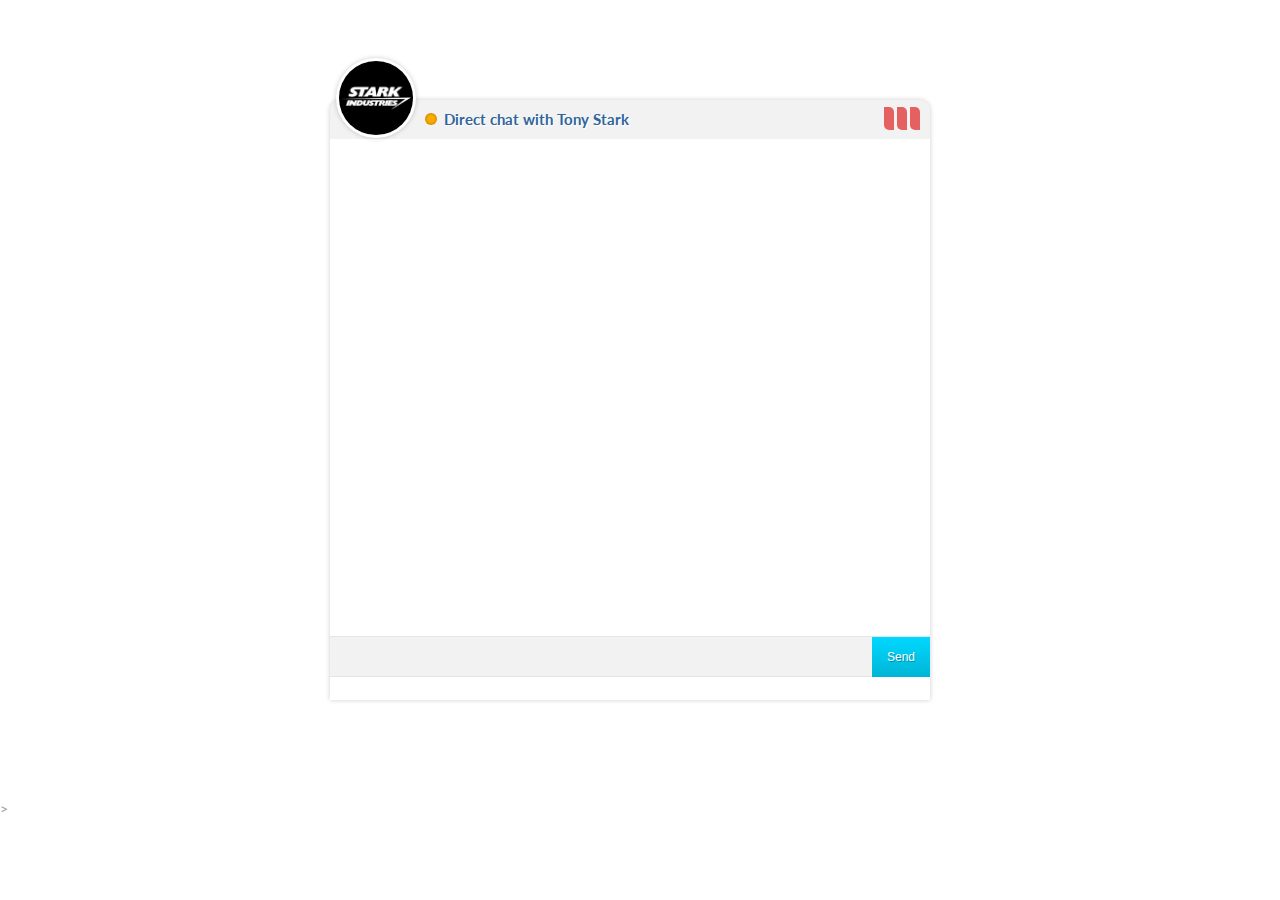
<file: index.html>
<!DOCTYPE html>
<html lang="en">
<head>
    <meta charset="UTF-8">
    <meta name="viewport" content="width=device-width, initial-scale=1.0">
    <link rel="stylesheet" href="style.css">
    <link rel="stylesheet" href="https://cdnjs.cloudflare.com/ajax/libs/font-awesome/6.5.1/css/all.min.css" integrity="sha512-DTOQO9RWCH3ppGqcWaEA1BIZOC6xxalwEsw9c2QQeAIftl+Vegovlnee1c9QX4TctnWMn13TZye+giMm8e2LwA==" crossorigin="anonymous" referrerpolicy="no-referrer" />
    <title>Document</title>
</head>
<body>
    <main>
    <div class="chatbox-holder">
        
        <div class="chatbox group-chat">
          <div class="chatbox-top">
            <div class="chatbox-avatar">
              <a target="_blank" href="#"><img src="logo.png" /></a>
            </div>
            
            <div class="chat-group-name">
              <span class="status away"></span>
              Direct chat with Tony Stark 
            </div>
            <div class="chatbox-icons">
              <label for="chkSettings"><i class="fa fa-gear"></i></label><input type="checkbox" id="chkSettings" />
              <div class="settings-popup">
                <ul>
                  
                </ul>
              </div>
              <a href="javascript:void(0);"><i class="fa fa-minus"></i></a>
              <a href="javascript:void(0);"><i class="fa fa-close"></i></a>       
            </div>      
          </div>
          
          <div class="chat-messages">
           <!--  -----YOU CAN PUT ALL YOUR CHATMESSAGES HERE---- -->
          </div>
          
          <div class="chat-input-holder">
            <textarea id="message-text" class="chat-input"></textarea>
            <input id="create-message-btn" type="submit" value="Send" class="message-send" />
          </div>
          
          <div class="attachment-panel">
            <a href="#" class="fa fa-thumbs-up"></a>
            <a href="#" class="fa fa-camera"></a>
            <a href="#" class="fa fa-video-camera"></a>
            <a href="#" class="fa fa-image"></a>
            <a href="#" class="fa fa-paperclip"></a>
            <a href="#" class="fa fa-link"></a>
            <a href="#" class="fa fa-trash-o"></a>
            <a href="#" class="fa fa-search"></a>
          </div>
        </div>
        
     </div>    
     </main>>
     <script src="./main.js"></script>
</body>
</html>
</file>
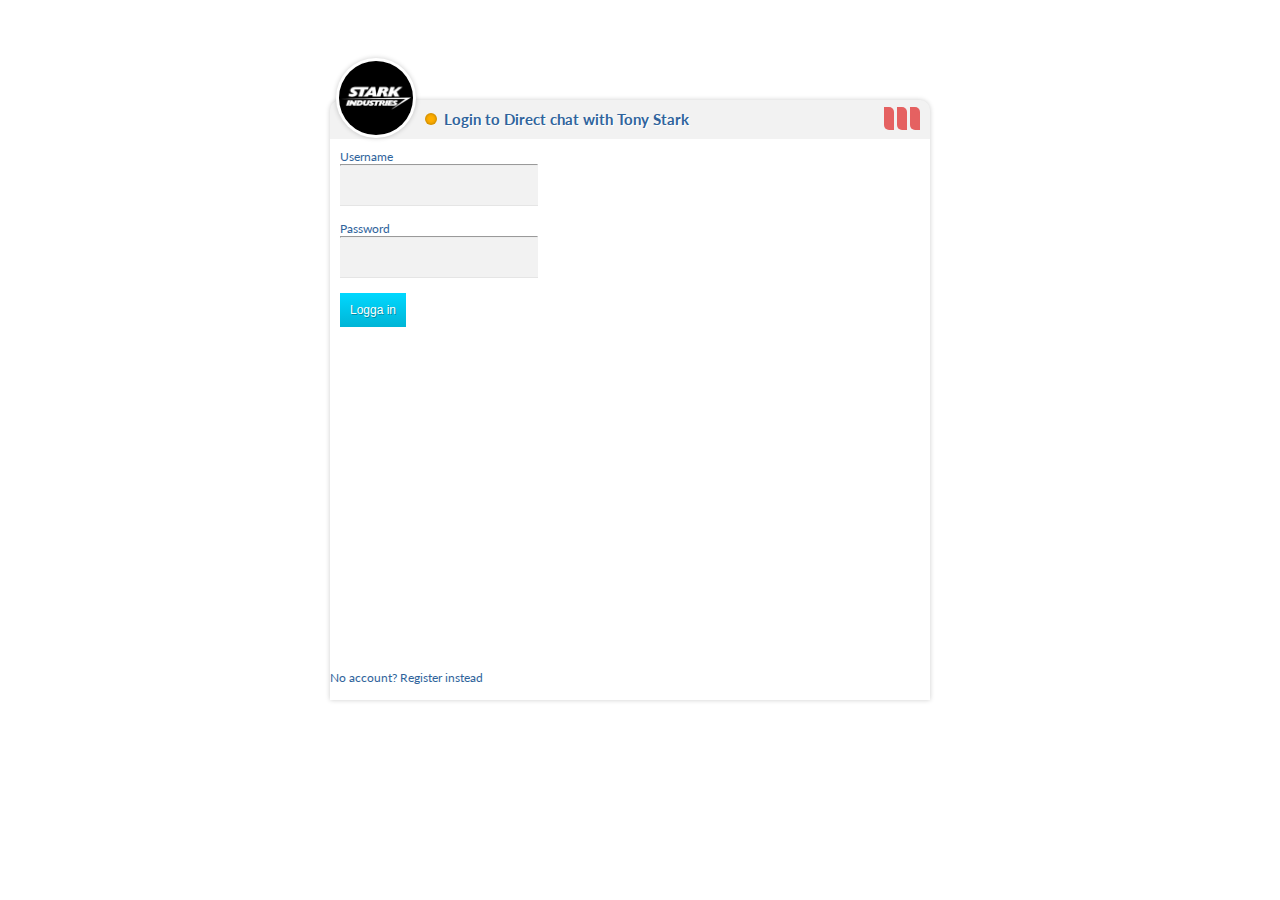
<file: login.html>
<!DOCTYPE html>
<html lang="en">
<head>
    <meta charset="UTF-8">
    <meta name="viewport" content="width=device-width, initial-scale=1.0">
    <link rel="stylesheet" href="style.css">
    <link rel="stylesheet" href="https://cdnjs.cloudflare.com/ajax/libs/font-awesome/6.5.1/css/all.min.css" integrity="sha512-DTOQO9RWCH3ppGqcWaEA1BIZOC6xxalwEsw9c2QQeAIftl+Vegovlnee1c9QX4TctnWMn13TZye+giMm8e2LwA==" crossorigin="anonymous" referrerpolicy="no-referrer" />
    <title>Document</title>
</head>
<body>
    <main>
    <div class="chatbox-holder">
        
        <div class="chatbox group-chat">
          <div class="chatbox-top">
            <div class="chatbox-avatar">
              <a target="_blank" href="#"><img src="logo.png" /></a>
            </div>

            <div class="chat-group-name">
              <span class="status away"></span>
              Login to Direct chat with Tony Stark
            </div>
            <div class="chatbox-icons">
              <label for="chkSettings"><i class="fa fa-gear"></i></label><input type="checkbox" id="chkSettings" />
              <div class="settings-popup">
                <ul>
                
                </ul>
              </div>
              <a href="javascript:void(0);"><i class="fa fa-minus"></i></a>
              <a href="javascript:void(0);"><i class="fa fa-close"></i></a>       
            </div>      
          </div>
          
          <div class="chat-messages">
            
            <div class="message-box-holder">
              <div class="message-sender">
                <a href="#">Username</a>
                <hr/>
                <input id="user-name" class="chat-input"></input>
              </div>
              <div class="message-sender">
                <a href="#">Password</a>
                <hr/>
                <input class="chat-input" id="password"></input>
              </div>
              <div class="message-sender">
                <button type="submit" value="Login" class="message-send pad" id="login-btn" >Logga in
              </button>
              <span class="error" id="login-error"></span>
              </div>
            </div>
          </div>

          <div class="message-sender">
            <a href="register.html">No account? Register instead</a>
          </div>
        </div>
        
     </div>    
     </main>
     <script src="./login.js"></script>
</body>
</html>
</file>
<file: style.css>
@import url('https://fonts.googleapis.com/css?family=Lato:100,100i,300,300i,400,400i,700,700i,900,900i');

* {
	margin: 0;
	padding: 0;
  box-sizing: border-box;
}

body {
	font-family: 'Lato', sans-serif;
	font-size: 14px;
	color: #999999;
	word-wrap: break-word;
}
main{ 
        height: 800px;
        position: relative;
}

ul {
	list-style: none;
}

.chatbox-holder {
    margin: 0;
    position: absolute;
    top: 50%;
    left: 50%;
    transform: translate(-50%, -50%);
}

.chatbox {
  width: 600px;
  height: 600px;
  margin: 0 20px 0 0;
  position: relative;
  box-shadow: 0 0 5px 0 rgba(0, 0, 0, .2);
  display: flex;
  flex-flow: column;
  border-radius: 10px 10px 0 0;
  background: white;
  bottom: 0;
  transition: .1s ease-out;
}

.chatbox-top {
  position: relative;
  display: flex;
  padding: 10px 0;
  border-radius: 10px 10px 0 0;
  background: rgba(0, 0, 0, .05);
}

.chatbox-icons {
  padding: 0 10px 0 0;
  display: flex;
  position: relative;
}

.chatbox-icons .fa {
  background: rgba(220, 0, 0, .6);
  padding: 3px 5px;
  margin: 0 0 0 3px;
  color: white;
  border-radius: 0 5px 0 5px;
  transition: 0.3s;
}

.chatbox-icons .fa:hover {
  border-radius: 5px 0 5px 0;
  background: rgba(220, 0, 0, 1);
}

.chatbox-icons a, .chatbox-icons a:link, .chatbox-icons a:visited {
  color: white;
}

.chat-partner-name, .chat-group-name {
  flex: 1;
  padding: 0 0 0 95px;
  font-size: 15px;
  font-weight: bold;
  color: #30649c;
  text-shadow: 1px 1px 0 white;
  transition: .1s ease-out;
}

.status {
  width: 12px;
  height: 12px;
  border-radius: 50%;
  display: inline-block;
  box-shadow: inset 0 0 3px 0 rgba(0, 0, 0, 0.2);
  border: 1px solid rgba(0, 0, 0, 0.15);
  background: #cacaca;
  margin: 0 3px 0 0;
}

.online {
  background: #b7fb00;
}

.away {
  background: #ffae00;
}

.donot-disturb {
  background: #ff4343;
}

.chatbox-avatar {
  width: 80px;
  height: 80px;
  overflow: hidden;
  border-radius: 50%;
  background: white;
  padding: 3px;
  box-shadow: 0 0 5px 0 rgba(0, 0, 0, .2);
  position: absolute;
  transition: .1s ease-out;
  bottom: 0;
  left: 6px;
}

.chatbox-avatar img {
  width: 100%;
  height: 100%;
  border-radius: 50%;
}

.chat-messages {
  border-top: 1px solid rgba(0, 0, 0, .05);
  padding: 10px;
  overflow: auto;
  display: flex;
  flex-flow: row wrap;
  align-content: flex-start;
  flex: 1;
}

.message-box-holder {
  width: 100%;
  margin: 0 0 15px;
  display: flex;
  flex-flow: column;
  align-items: flex-end;
}

.message-sender {
  font-size: 12px;
  margin: 0 0 15px;
  color: #30649c;
  align-self: flex-start;
}

.message-sender a, .message-sender a:link, .message-sender a:visited, .chat-partner-name a, .chat-partner-name a:link, .chat-partner-name a:visited {
  color: #30649c;
  text-decoration: none;
}

.message-box {
  padding: 6px 10px;
  border-radius: 6px 0 6px 0;
  position: relative;
  background: rgba(100, 170, 0, .1);
  border: 2px solid rgba(100, 170, 0, .1);
  color: #6c6c6c;
  font-size: 12px;
}

.message-box:after {
  content: "";
  position: absolute;
  border: 10px solid transparent;
  border-top: 10px solid rgba(100, 170, 0, .2);
  border-right: none;
  bottom: -22px;
  right: 10px;
}

.message-partner {
  background: rgba(0, 114, 135, .1);
  border: 2px solid rgba(0, 114, 135, .1);
  align-self: flex-start;
}

.message-partner:after {
  right: auto;
  bottom: auto;
  top: -22px;
  left: 9px;
  border: 10px solid transparent;
  border-bottom: 10px solid rgba(0, 114, 135, .2);
  border-left: none;
}

.chat-input-holder {
  display: flex;
  border-top: 1px solid rgba(0, 0, 0, .1);
}

.chat-input {
  resize: none;
  padding: 5px 10px;
  height: 40px;
  font-family: 'Lato', sans-serif;
	font-size: 14px;
  color: #999999;
  flex: 1;
  border: none;
  background: rgba(0, 0, 0, .05);
   border-bottom: 1px solid rgba(0, 0, 0, .05);
}

.chat-input:focus, .message-send:focus {
  outline: none;
}

.message-send::-moz-focus-inner {
	border:0;
	padding:0;
}

.message-send {
  -webkit-appearance: none;
  background: #9cc900;
  background: -moz-linear-gradient(180deg, #00d8ff, #00b5d6);
  background: -webkit-linear-gradient(180deg, #00d8ff, #00b5d6);
  background: -o-linear-gradient(180deg, #00d8ff, #00b5d6);
  background: -ms-linear-gradient(180deg, #00d8ff, #00b5d6);
  background: linear-gradient(180deg, #00d8ff, #00b5d6);
  color: white;
  font-size: 12px;
  padding: 0 15px;
  border: none;
  text-shadow: 1px 1px 0 rgba(0, 0, 0, 0.3);
}

.attachment-panel {
  padding: 3px 10px;
  text-align: right;
}

.attachment-panel a, .attachment-panel a:link, .attachment-panel a:visited {
  margin: 0 0 0 7px;
  text-decoration: none;
  color: rgba(0, 0, 0, 0.5);
}

.chatbox-min {
  margin-bottom: -362px;
/*   height: 46px; */
}

.chatbox-min .chatbox-avatar {
  width: 60px;
  height: 60px;
}

.chatbox-min .chat-partner-name, .chatbox-min .chat-group-name {
  padding: 0 0 0 75px;
}

.settings-popup {
  background: white;
	border-radius: 20px/10px;
	box-shadow: 0 3px 5px 0 rgba(0, 0, 0, .2);
  font-size: 13px;
	opacity: 0;
	padding: 10px 0;
	position: absolute;
	right: 0;
	text-align: left;
	top: 33px;
	transition: .15s;
	transform: scale(1, 0);
	transform-origin: 50% 0;
	width: 120px;
  z-index: 2;
  border-top: 1px solid rgba(0, 0, 0, .2);
  border-bottom: 2px solid rgba(0, 0, 0, .3);
}

.settings-popup:after, .settings-popup:before {
  border: 7px solid transparent;
	border-bottom: 7px solid white;
	border-top: none;	
	content: "";
	position: absolute;
	left: 45px;
	top: -10px;
  border-top: 3px solid rgba(0, 0, 0, .2);
}

.settings-popup:before {
  border-bottom: 7px solid rgba(0, 0, 0, .25);
  top: -11px;
}

.settings-popup:after {
  border-top-color: transparent;
}

#chkSettings {
	display: none;
}

#chkSettings:checked + .settings-popup {
	opacity: 1;
	transform: scale(1, 1);
}

.settings-popup ul li a, .settings-popup ul li a:link, .settings-popup ul li a:visited {
  color: #999;
  text-decoration: none;
  display: block;
  padding: 5px 10px;
}

.settings-popup ul li a:hover {
  background: rgba(0, 0, 0, .05);
}

.pad {
    padding: 10px;
}

.error{
  display: none;
  color: red;
}
</file>
